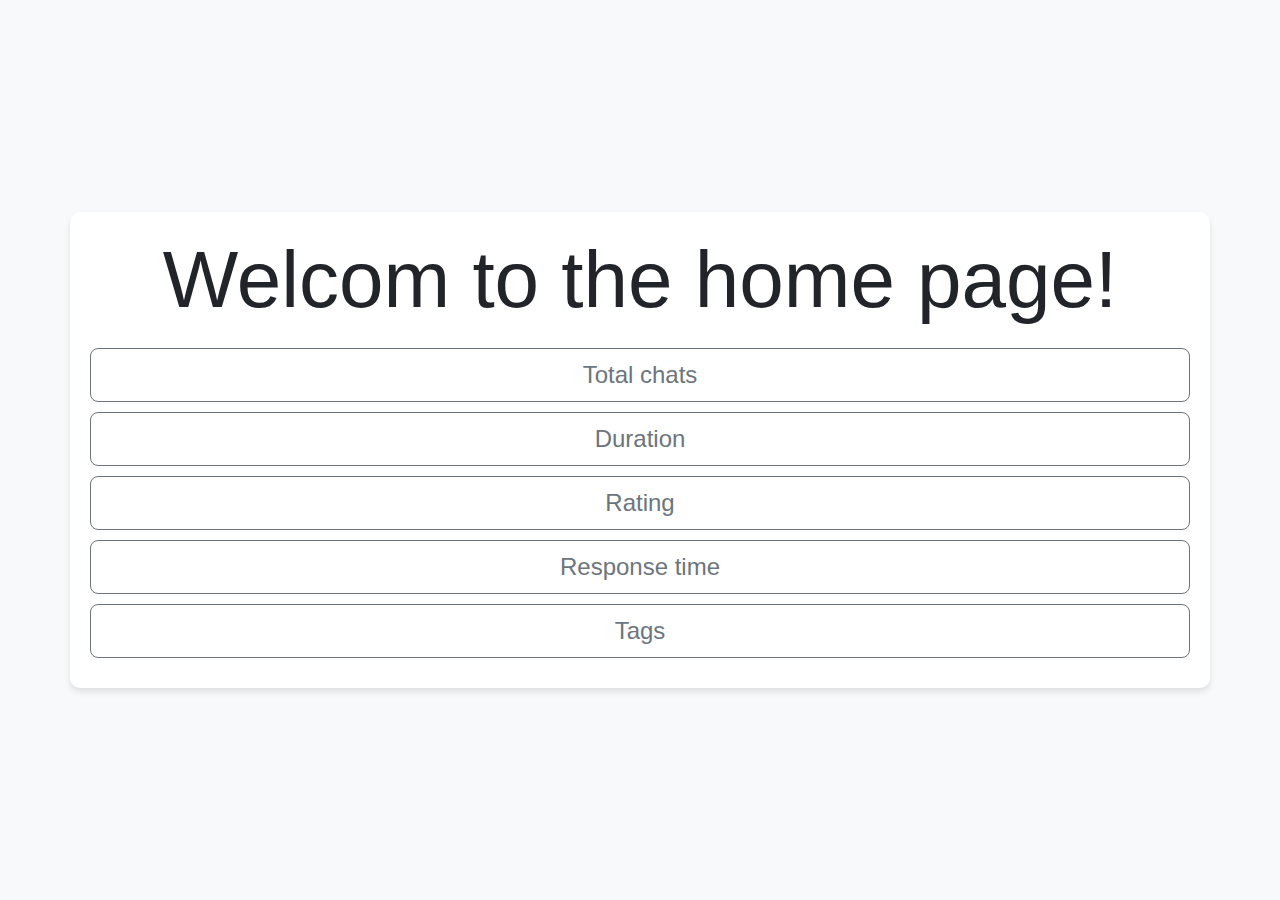
<file: WebApi/WebApi/wwwroot/index.html>
﻿<!DOCTYPE html>
<html>
<head>
    <meta charset="UTF-8">
    <title>Main Page</title>
    <link rel="stylesheet" href="bootstrap/css/bootstrap.min.css" />
    <link rel="stylesheet" href="css/index.min.css"/>
</head>
<body>
    <div class="container">
        <h1 class="display-1">Welcom to the home page!</h1>
        <button type="button" class="btn btn-outline-secondary btn-lg" onclick="relocateToTotalChats()">Total chats</button>
        <button type="button" class="btn btn-outline-secondary btn-lg" onclick="relocateToDuration()">Duration</button>
        <button type="button" class="btn btn-outline-secondary btn-lg" onclick="relocateToRating()">Rating</button>
        <button type="button" class="btn btn-outline-secondary btn-lg" onclick="relocateToResponseTime()">Response time</button>
        <button type="button" class="btn btn-outline-secondary btn-lg" onclick="relocateToTags()">Tags</button>
    </div>

    <script src="js/navigate.js"></script>
</body>
</html>
</file>
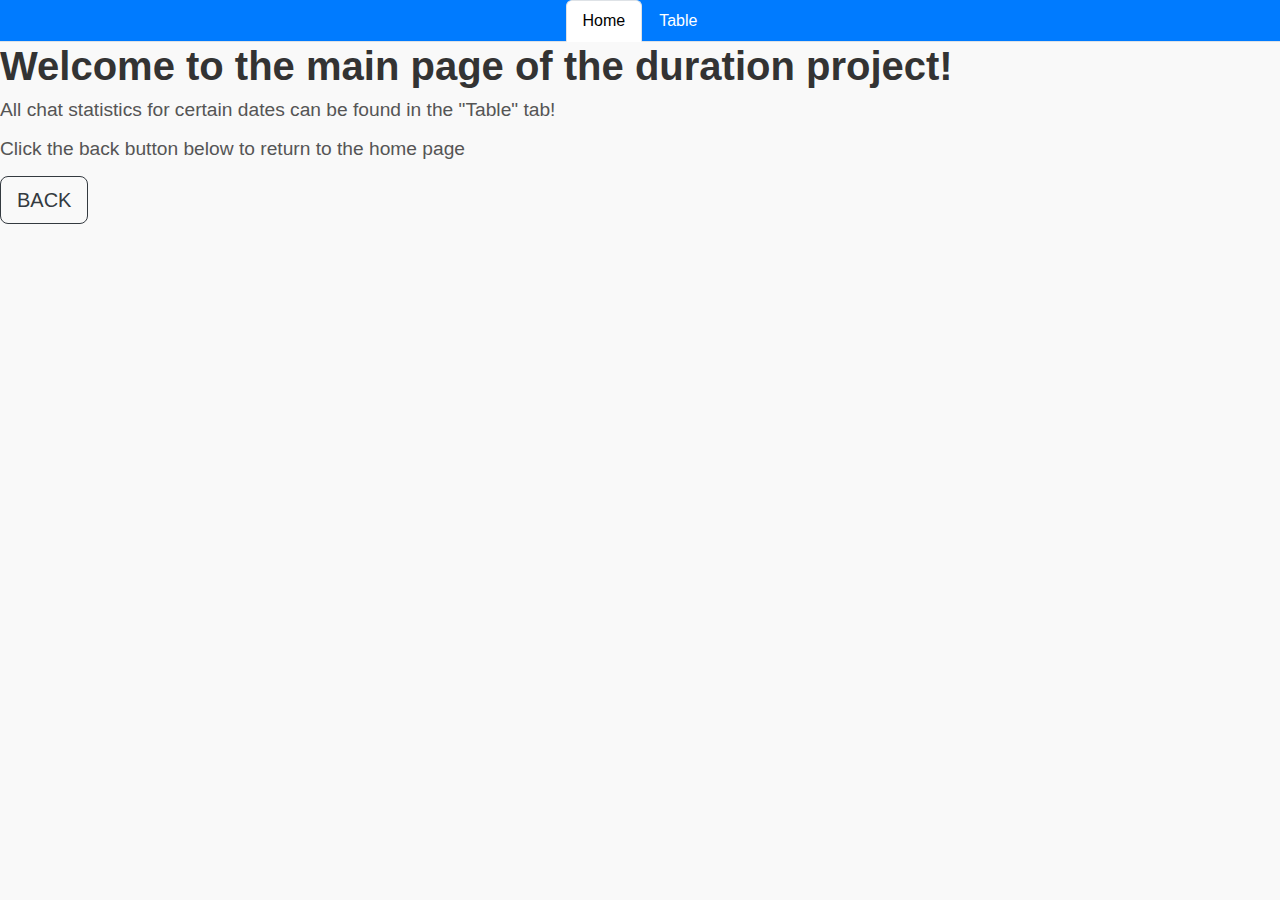
<file: WebApi/WebApi/wwwroot/duration.html>
﻿<!DOCTYPE html>
<html>
<head>
    <meta charset="UTF-8">
    <title>Duration</title>
    <link rel="stylesheet" href="bootstrap/css/bootstrap.min.css" />
    <link rel="stylesheet" href="css/navigationPanel.min.css" />
    <link rel="stylesheet" href="css/tablePagination.min.css" />
    <script type="module" src="js/duration.js"></script>
</head>
<body>
    <ul class="nav nav-tabs justify-content-center" id="myTab">
        <li class="nav-item">
            <button class="nav-link active" id="home-tab" data-bs-toggle="tab" data-bs-target="#home" type="button">Home</button>
        </li>
        <li class="nav-item">
            <button class="nav-link" id="tableDiv-tab" data-bs-toggle="tab" data-bs-target="#tableWorkFlow" type="button">Table</button>
        </li>
    </ul>
    <div class="tab-content" id="myTabContent">
        <div class="tab-pane fade show active" id="home">
            <h2 class="display-2">Welcome to the main page of the duration project!</h2>
            <p class="display-5">All chat statistics for certain dates can be found in the "Table" tab!</p>
            <p class="display-5">Click the back button below to return to the home page</p>
            <button type="button" onclick="relocateToHome()" class="btn btn-lg btn-outline-dark">BACK</button>
        </div>
        <div class="tab-pane fade" id="tableWorkFlow">
            <div class="posts" id="tableData"></div>
            <div class="pagination" id="paginationButton"></div>
        </div>
    </div>
    <script src="bootstrap/js/bootstrap.min.js"></script>
    <script src="js/navigate.js"></script>
</body>
</html>
</file>
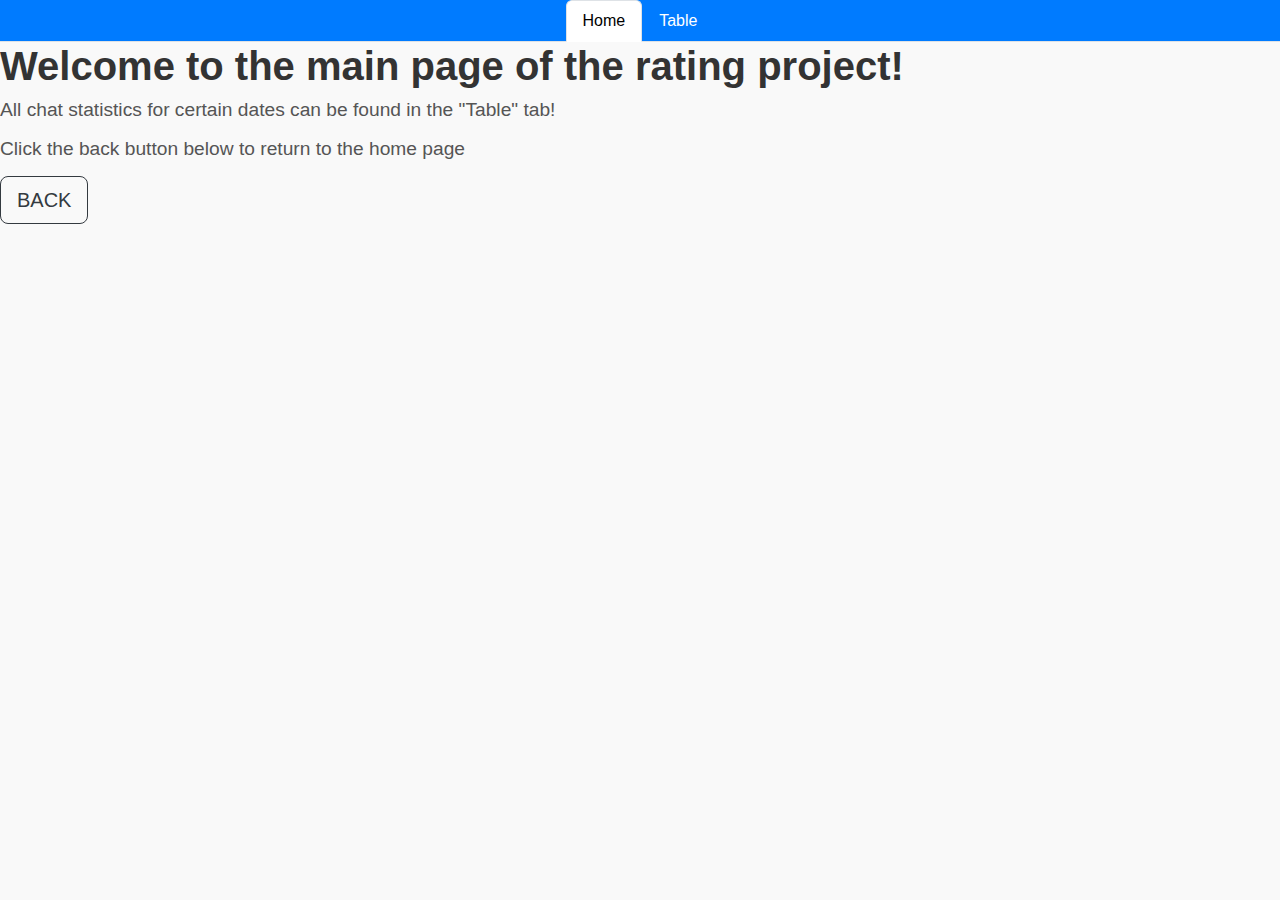
<file: WebApi/WebApi/wwwroot/rating.html>
﻿<!DOCTYPE html>
<html>
<head>
    <meta charset="UTF-8">
    <title>Rating</title>
    <link rel="stylesheet" href="bootstrap/css/bootstrap.min.css" />
    <link rel="stylesheet" href="css/navigationPanel.min.css" />
    <link rel="stylesheet" href="css/tablePagination.min.css" />
    <script type="module" src="js/rating.js"></script>
</head>
<body>
    <ul class="nav nav-tabs justify-content-center" id="myTab">
        <li class="nav-item">
            <button class="nav-link active" id="home-tab" data-bs-toggle="tab" data-bs-target="#home" type="button">Home</button>
        </li>
        <li class="nav-item">
            <button class="nav-link" id="tableDiv-tab" data-bs-toggle="tab" data-bs-target="#tableWorkFlow" type="button">Table</button>
        </li>
    </ul>
    <div class="tab-content" id="myTabContent">
        <div class="tab-pane fade show active" id="home">
            <h2 class="display-2">Welcome to the main page of the rating project!</h2>
            <p class="display-5">All chat statistics for certain dates can be found in the "Table" tab!</p>
            <p class="display-5">Click the back button below to return to the home page</p>
            <button type="button" onclick="relocateToHome()" class="btn btn-lg btn-outline-dark">BACK</button>
        </div>
        <div class="tab-pane fade" id="tableWorkFlow">
            <div class="posts" id="tableData"></div>
            <div class="pagination" id="paginationButton"></div>
        </div>
    </div>
    <script src="bootstrap/js/bootstrap.min.js"></script>
    <script src="js/navigate.js"></script>
</body>
</html>
</file>
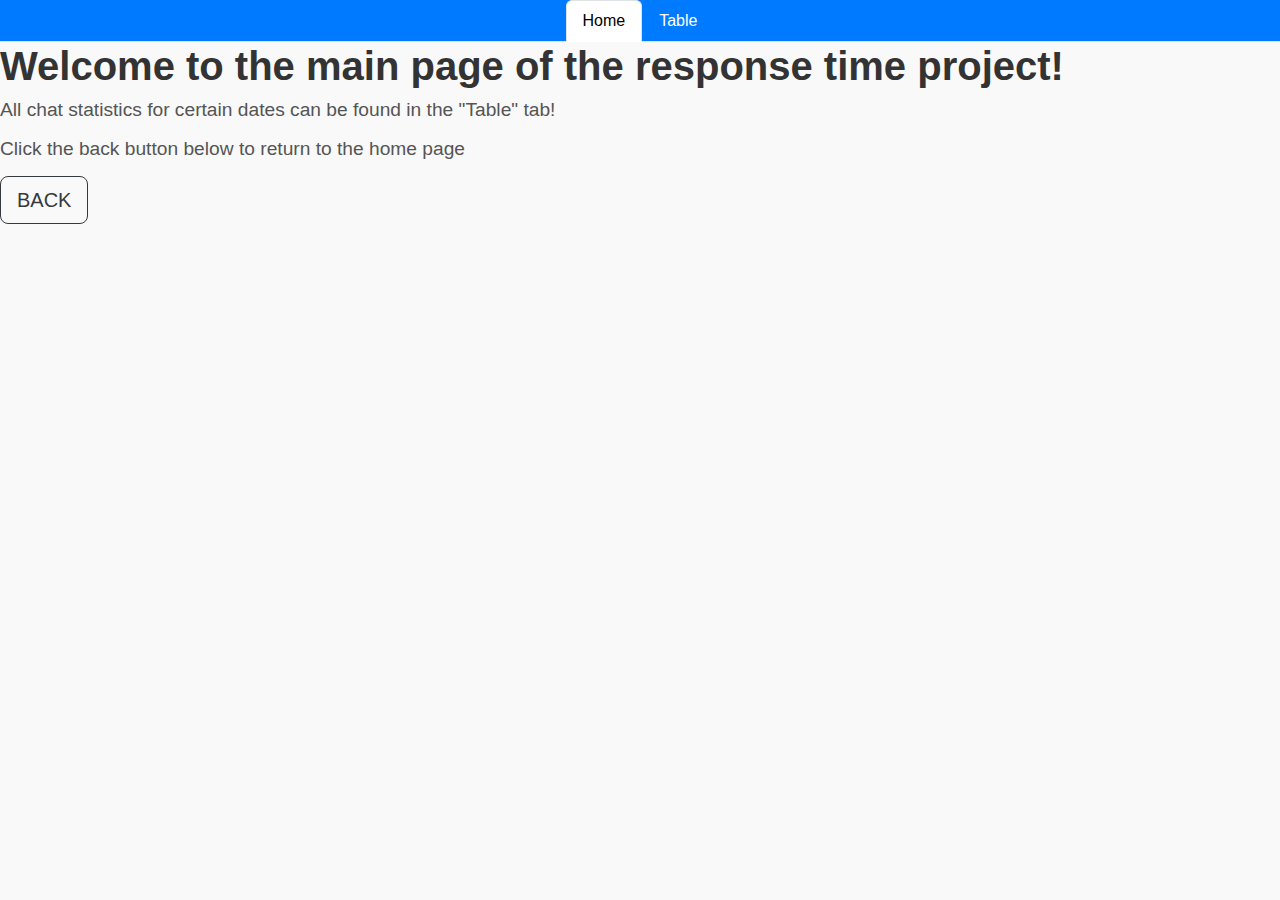
<file: WebApi/WebApi/wwwroot/responseTime.html>
﻿<!DOCTYPE html>
<html>
<head>
    <meta charset="UTF-8">
    <title>Response time</title>
    <link rel="stylesheet" href="bootstrap/css/bootstrap.min.css" />
    <link rel="stylesheet" href="css/navigationPanel.min.css" />
    <link rel="stylesheet" href="css/tablePagination.min.css" />
    <script type="module" src="js/responseTime.js"></script>
</head>
<body>
    <ul class="nav nav-tabs justify-content-center" id="myTab">
        <li class="nav-item">
            <button class="nav-link active" id="home-tab" data-bs-toggle="tab" data-bs-target="#home" type="button">Home</button>
        </li>
        <li class="nav-item">
            <button class="nav-link" id="tableDiv-tab" data-bs-toggle="tab" data-bs-target="#tableWorkFlow" type="button">Table</button>
        </li>
    </ul>
    <div class="tab-content" id="myTabContent">
        <div class="tab-pane fade show active" id="home">
            <h2 class="display-2">Welcome to the main page of the response time project!</h2>
            <p class="display-5">All chat statistics for certain dates can be found in the "Table" tab!</p>
            <p class="display-5">Click the back button below to return to the home page</p>
            <button type="button" onclick="relocateToHome()" class="btn btn-lg btn-outline-dark">BACK</button>
        </div>
        <div class="tab-pane fade" id="tableWorkFlow">
            <div class="posts" id="tableData"></div>
            <div class="pagination" id="paginationButton"></div>
        </div>
    </div>
    <script src="bootstrap/js/bootstrap.min.js"></script>
    <script src="js/navigate.js"></script>
</body>
</html>
</file>
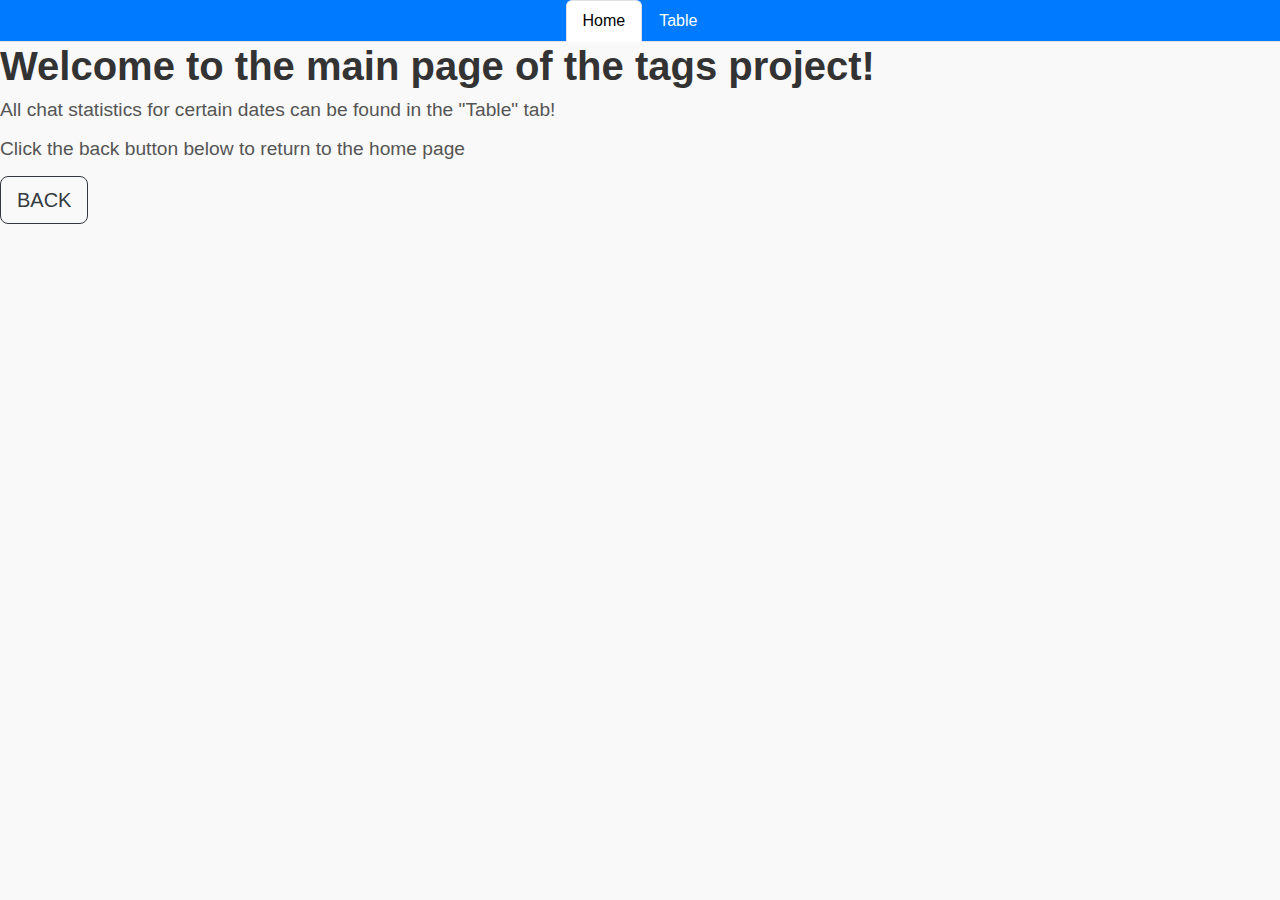
<file: WebApi/WebApi/wwwroot/Tags.html>
﻿<!DOCTYPE html>
<html>
<head>
    <meta charset="UTF-8">
    <title>Tags</title>
    <link rel="stylesheet" href="bootstrap/css/bootstrap.min.css" />
    <link rel="stylesheet" href="css/navigationPanel.min.css" />
    <link rel="stylesheet" href="css/tablePagination.min.css" />
    <script type="module" src="js/tags.js"></script>
</head>
<body>
    <ul class="nav nav-tabs justify-content-center" id="myTab">
        <li class="nav-item">
            <button class="nav-link active" id="home-tab" data-bs-toggle="tab" data-bs-target="#home" type="button">Home</button>
        </li>
        <li class="nav-item">
            <button class="nav-link" id="tableDiv-tab" data-bs-toggle="tab" data-bs-target="#tableWorkFlow" type="button">Table</button>
        </li>
    </ul>
    <div class="tab-content" id="myTabContent">
        <div class="tab-pane fade show active" id="home">
            <h2 class="display-2">Welcome to the main page of the tags project!</h2>
            <p class="display-5">All chat statistics for certain dates can be found in the "Table" tab!</p>
            <p class="display-5">Click the back button below to return to the home page</p>
            <button type="button" onclick="relocateToHome()" class="btn btn-lg btn-outline-dark">BACK</button>
        </div>
        <div class="tab-pane fade" id="tableWorkFlow">
            <div class="posts" id="tableData"></div>
            <div class="pagination" id="paginationButton"></div>
        </div>
    </div>
    <script src="bootstrap/js/bootstrap.min.js"></script>
    <script src="js/navigate.js"></script>
</body>
</html>
</file>
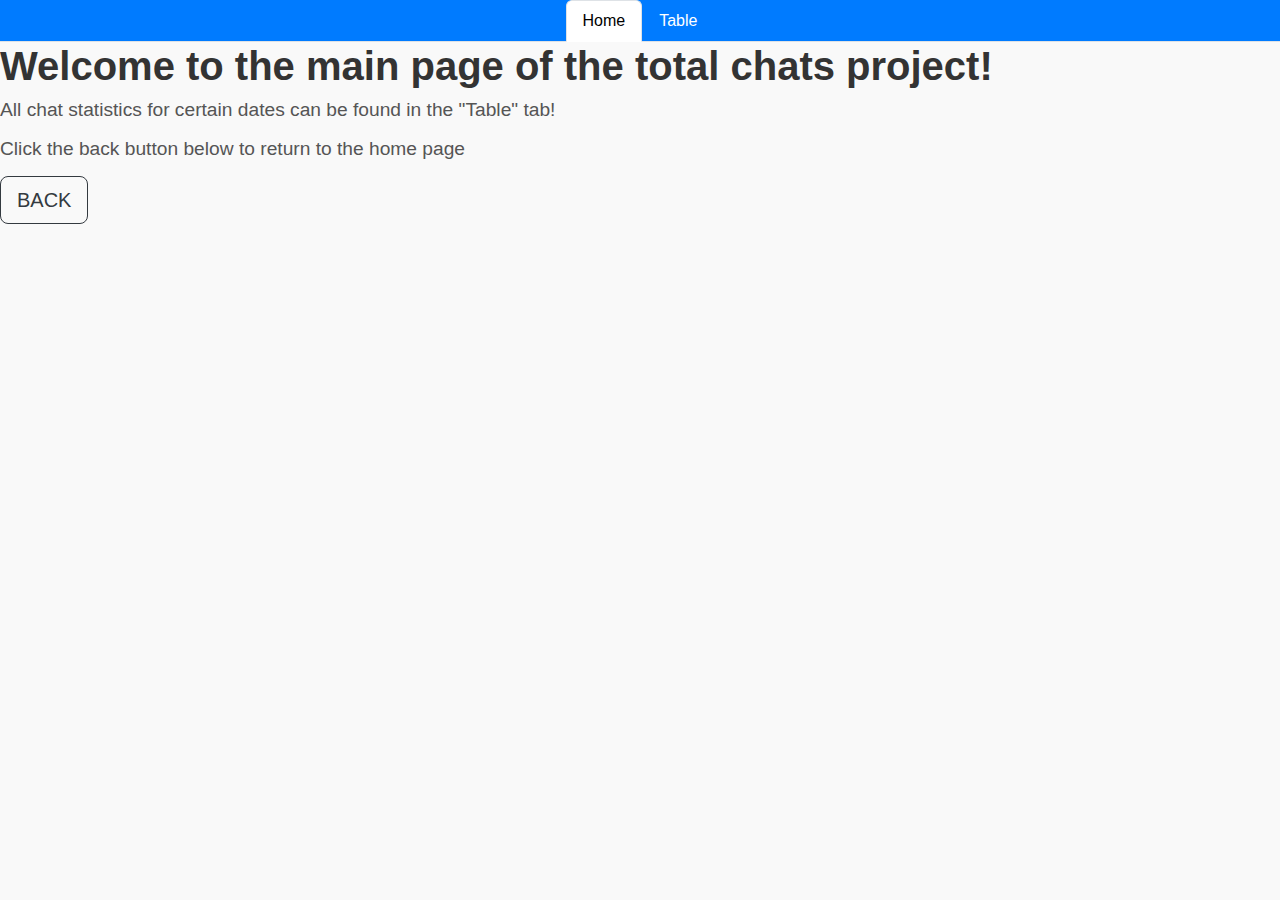
<file: WebApi/WebApi/wwwroot/totalChats.html>
﻿<!DOCTYPE html>
<html>
<head>
    <meta charset="UTF-8">
    <title>Total chats</title>
    <link rel="stylesheet" href="bootstrap/css/bootstrap.min.css" />
    <link rel="stylesheet" href="css/navigationPanel.min.css" />
    <link rel="stylesheet" href="css/tablePagination.min.css" />
    <script type="module" src="js/totalChats.js"></script>
</head>
<body>
    <ul class="nav nav-tabs justify-content-center" id="myTab">
        <li class="nav-item">
            <button class="nav-link active" id="home-tab" data-bs-toggle="tab" data-bs-target="#home" type="button">Home</button>
        </li>
        <li class="nav-item">
            <button class="nav-link" id="tableDiv-tab" data-bs-toggle="tab" data-bs-target="#tableWorkFlow" type="button">Table</button>
        </li>
    </ul>
    <div class="tab-content" id="myTabContent">
        <div class="tab-pane fade show active" id="home">
            <h2 class="display-2">Welcome to the main page of the total chats project!</h2>
            <p class="display-5">All chat statistics for certain dates can be found in the "Table" tab!</p>
            <p class="display-5">Click the back button below to return to the home page</p>
            <button type="button" onclick="relocateToHome()" class="btn btn-lg btn-outline-dark">BACK</button>
        </div>
        <div class="tab-pane fade" id="tableWorkFlow">
            <div class="posts" id="tableData"></div>
            <div class="pagination" id="paginationButton"></div>
        </div>
    </div>
    <script src="bootstrap/js/bootstrap.min.js"></script>
    <script src="js/navigate.js"></script>
</body>
</html>
</file>
<file: WebApi/WebApi/wwwroot/css/index.min.css>
﻿body{background-color:#f8f9fa;font-family:Arial,sans-serif;display:flex;flex-direction:column;align-items:center;justify-content:center;height:100vh;margin:0}.container{text-align:center;padding:20px;background-color:#fff;border-radius:10px;box-shadow:0 4px 6px rgba(0,0,0,.1)}h1{font-size:36px;margin-bottom:20px}.btn-lg{font-size:24px;margin-bottom:10px;width:100%}
</file>
<file: WebApi/WebApi/wwwroot/css/navigationPanel.min.css>
﻿body{font-family:Arial,sans-serif;background-color:#f9f9f9;}.nav-tabs{background-color:#007bff;color:#ffffff;}.nav-link{color:#ffffff;}.nav-link.active{background-color:#ffffff;color:#007bff;}.display-2{font-size:2.5rem;font-weight:bold;color:#333;}.display-5{font-size:1.2rem;color:#555;}.btn-outline-dark{border-color:#343a40;color:#343a40;}.btn-outline-dark:hover{background-color:#343a40;color:#ffffff;}
</file>
<file: WebApi/WebApi/wwwroot/css/tablePagination.min.css>
﻿table {font-family:arial,sans-serif;border-collapse:collapse;width:100%;}td,th{border:1px solid #dddddd;text-align:left;padding:8px;}.pagination{justify-content:center;}.paginationList{display:flex;list-style-type:none;}.paginationItem{padding:8px;margin:8px;cursor:pointer;font-size:20px;}.paginationActive{color:gold;}
</file>
